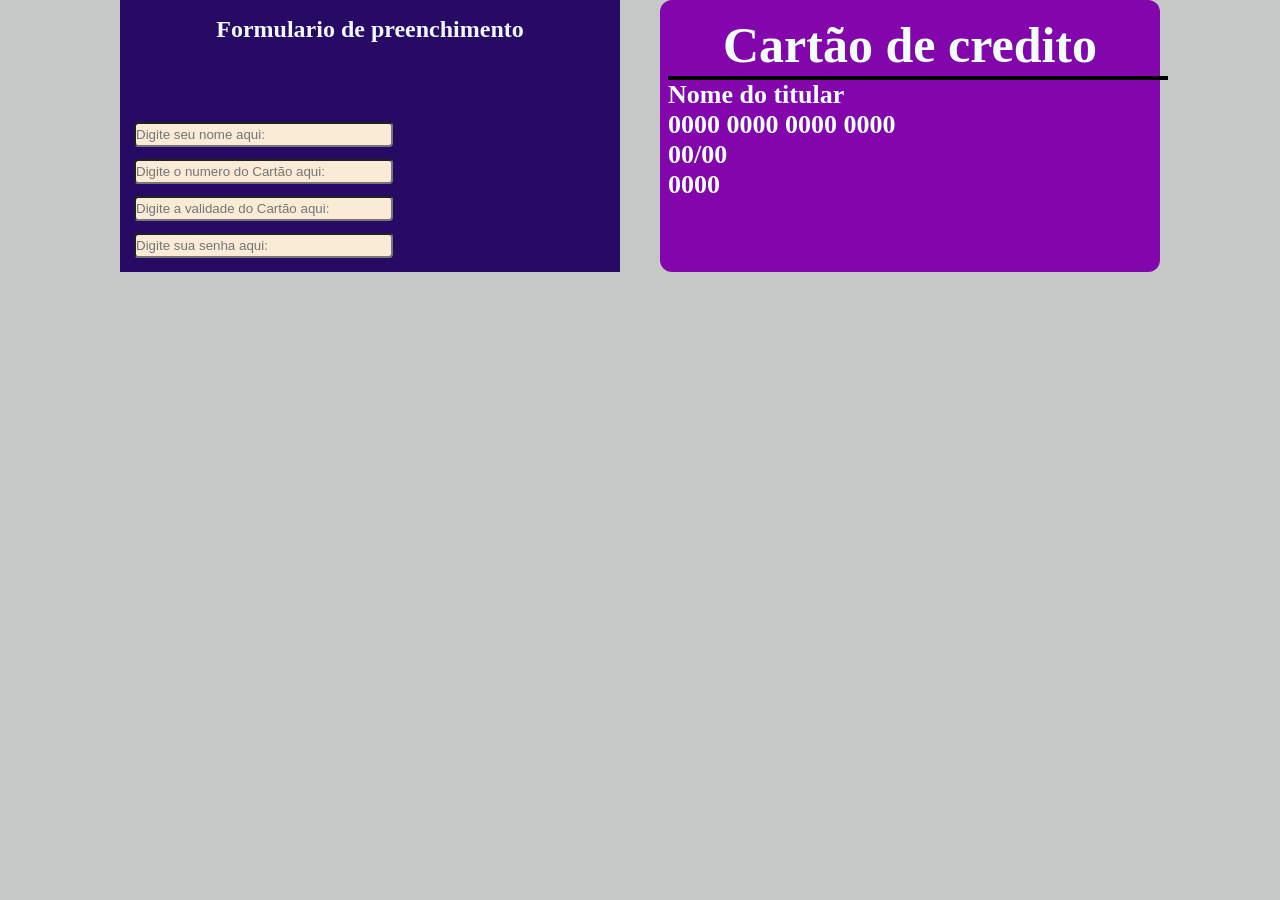
<file: cartao/index.html>
<!DOCTYPE html>
<html lang="en">
<head>
    <meta charset="UTF-8">
    <meta name="viewport" content="width=device-width, initial-scale=1.0">
    <title>Cartao</title>
    <link rel="stylesheet" href="style.css">
</head>
<body>
    <section id="form">
        <h1>Formulario de preenchimento</h1>
        <input type="text" id="nome" placeholder="Digite seu nome aqui: ">
        <input type="text" id="numero" placeholder="Digite o numero do Cartão aqui: ">
        <input type="text" id="validade" placeholder="Digite a validade do Cartão aqui: ">
        <input type="text" id="senha" placeholder="Digite sua senha aqui: ">
    </section>
    <section id="card">
        <h1>Cartão de credito</h1>
        <div id="linha"></div>
        <h3 id="momeCartao"></h3>
        <h3 id="numeroCartao"></h3>
        <h3 id="validadeCartao"></h3>
        <h3 id="senhaCartao"></h3>
    </section>
    <script src="script.js"></script>
</body>
</html>
</file>
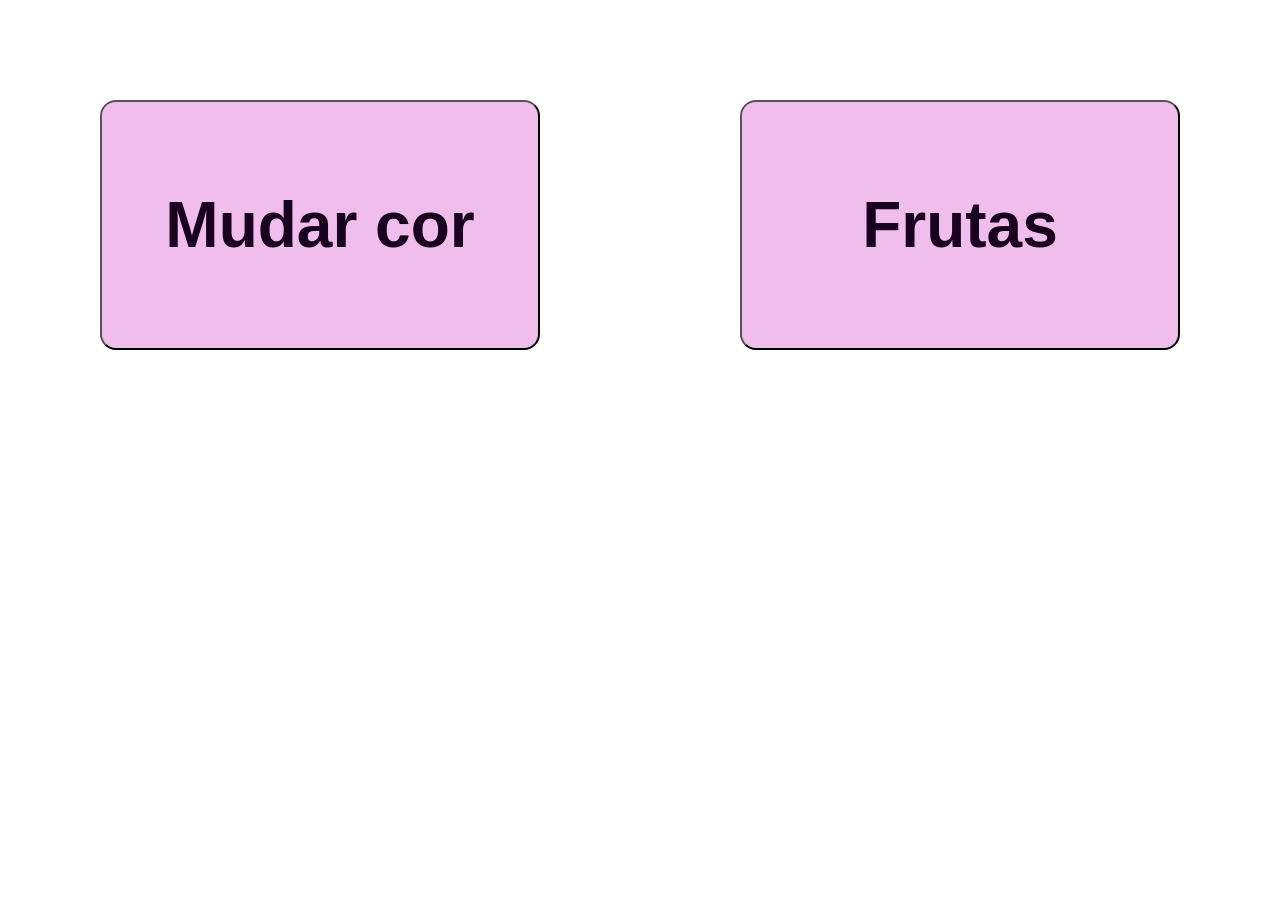
<file: javaScript/index.html>
<!DOCTYPE html>
<html lang="en">
<head>
    <meta charset="UTF-8">
    <meta name="viewport" content="width=device-width, initial-scale=1.0">
    <title>Lanterna</title>
    <link rel="stylesheet" href="style.css">
</head>
<body>
    <body>
        <button onclick="mudarCor()"><h1>Mudar cor</h1></button>
        <button onclick="mostrarFruta(frutas)"><h1>Frutas</h1></button>
        <script>
            function mudarCor() {
                if (document.body.style.backgroundColor!="rgb(255, 255, 255)") {
                    document.body.style.backgroundColor="#FFFFFF"
                }
                else {document.body.style.backgroundColor="rgb(40, 38, 56)"}
            }

            const frutas = ["maçã", "pera", "uva", "banana"]
            function mostrarFruta() {
                var num = Math.floor(Math.random()*10)
                while (num > 3) {num = Math.floor(Math.random()*10)}
                alert("sua fruta foi "+ frutas[num])
            }
        </script>
    </body>
</body>
</html>
</file>
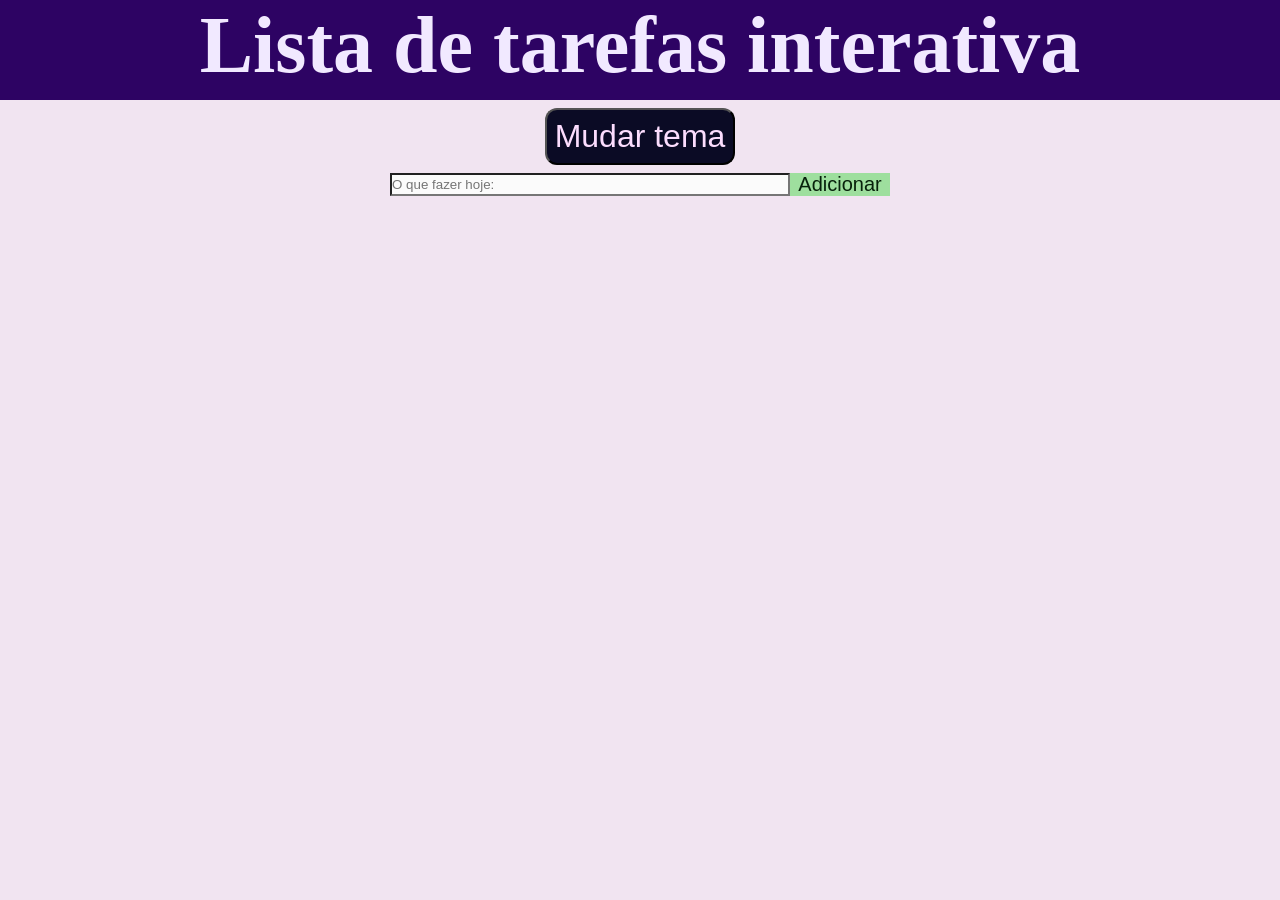
<file: lista de tarefas/index.html>
<!DOCTYPE html>
<html lang="en">
<head>
    <meta charset="UTF-8">
    <meta name="viewport" content="width=device-width, initial-scale=1.0">
    <title>DLista de tarefas</title>
    <link rel="stylesheet" href="style.css">
</head>
<body>
    <header>
        <h1>Lista de tarefas interativa</h1>
    </header>
    <button id="alterTema">Mudar tema</button>
    <section id="lista">
        <form id="topo">
            <input type="text" placeholder="O que fazer hoje: " id="oQueFaz">
            <button type="submit" id="cria">Adicionar</button>
        </form>

        <ol id="lisPreencher">
            
        </ol>
    </section>

    <script src="script.js"></script>
</body>
</html>
</file>
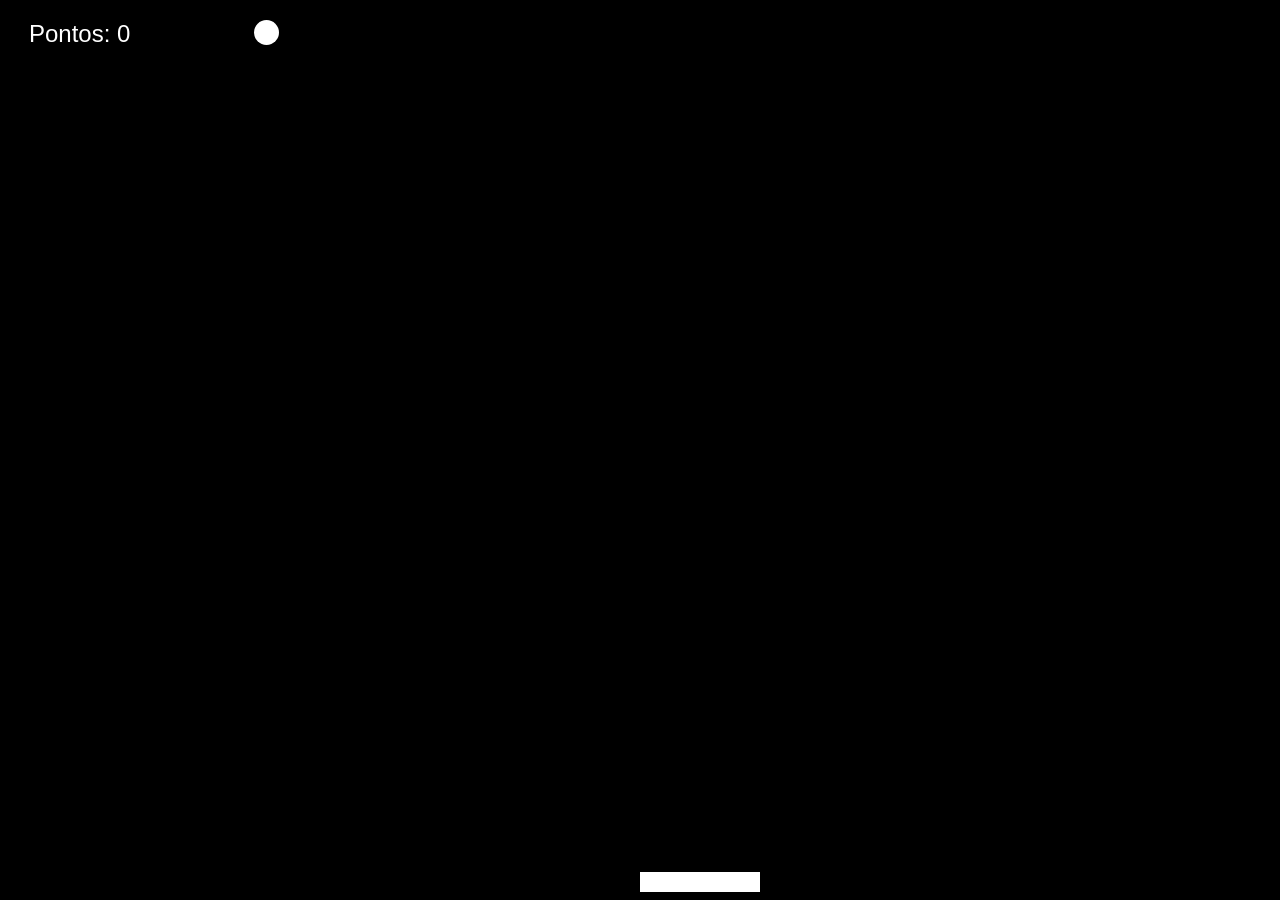
<file: pong/index.html>
<!DOCTYPE html>
<html lang="en">
<head>
    <meta charset="UTF-8">
    <meta name="viewport" content="width=device-width, initial-scale=1.0">
    <title>Pong</title>
    <link rel="stylesheet" href="style.css">
</head>
<body>
    <div id="jogo">
        <div id="pontos">Pontos: 0</div>
        <div id="barra"></div>
    </div>
    <script src="scrpt.js"></script>
</body>
</html>
</file>
<file: cartao/style.css>
* {
    margin: 0%;
    padding: 0%;
    box-sizing: border-box;
}

body {
    background-color: rgb(198, 200, 200);
    display: flex;
    flex-wrap: wrap;
    gap: 40px;
    justify-content: center;
}

#form {
    display: flex;
    flex-direction: column;
    background-color: rgb(39, 10, 99);
    color: aliceblue;
    padding: 8px;
    width: 500px;
}

#card {
    background-color: rgb(131, 6, 172);
    color: azure;
    padding: 8px;
    width: 500px;
    border-radius: 12px;
}

#form > h1 {
    height: 100px;
    padding: 4px;
    margin: 4px;
    text-align: center;
}

#form > input {
    background-color: antiquewhite;
    margin-left: 8px;
    height: 25px;
    width: 259px;
    border-radius: 4px;
    margin: 6px;
}

#card > h1 {
    height: 60px;
    padding: 4px;
    margin: 4px;
    font-size: 50px;
    text-align: center;
}

#card > h3 {
    font-size: 26px;
}

#linha {
    height: 4px;
    width: 500px;
    background-color: black;
}
</file>
<file: javaScript/style.css>
* {
    margin: 0%;
    padding: 0%;
    box-sizing: border-box;
}

body {
    display: flex;
    align-items: center;
    justify-content: center;
}

button {
    background-color: rgb(239, 190, 237);
    height: 250px;
    width: 500px;
    color: rgb(25, 0, 30);
    border-radius: 16px;
    margin: 100px;
    
}

button:hover {
    transition: all 0.5s;
    background-color: rgb(78, 7, 86);
    color: aliceblue;
}

h1 {
    font-size: 64px;
}
</file>
<file: lista de tarefas/style.css>
* {
    margin: 0%;
    padding: 0%;
    box-sizing: border-box;
}

body {
    background-color: rgb(241, 228, 241);
    display: flex;
    flex-direction: column;
    align-items: center;
    gap: 8px;
}

header {
    background-color: rgb(45, 3, 99);
    color: rgb(241, 233, 255);
    height: 100px;
    width: 100vw;

    text-align: center;
    font-size: 40px;
}

#lista {
    background-color: rgb(248, 246, 246);
    height: auto;
    width: 500px;
}

#topo {
    display: flex;

    text-align: center;
    color: rgb(73, 2, 76);
    background-color: rgb(198, 150, 218);
}

#oQueFaz {
    width: 400px;
    color: rgb(69, 6, 75);
    background-color: rgb(251, 251, 251);
}

#cria {
    width: 100px;
    font-size: 20px;
    background-color: rgb(158, 223, 158);
    border: 0px;
    color: rgb(7, 33, 11);
}

.item {
    color: black;
    font-size: 24px;
    padding: 4px;
}

.marcado {
    text-decoration: line-through;
    color: green;
}

#alterTema {
    background-color: rgb(11, 11, 37);
    color: rgb(252, 221, 254);
    font-size: 32px;
    padding: 8px;
    border-radius: 12px;
}

.temaDark {
    background-color: rgb(49, 41, 57);
    color: rgb(237, 215, 244);
}
</file>
<file: pong/style.css>
* {
    margin: 0%;
    padding: 0%;
    box-sizing: border-box;
}

body {
    background-color: black;
    overflow: hidden;
}

#jogo {
    position: relative;
    height: 100vh;
    width: 100vw;
}

#pontos {
    position: absolute;
    color: white;
    left: 29px;
    top: 20px;
    font-family: 'Franklin Gothic Medium', 'Arial Narrow', Arial, sans-serif;
    font-size: 24px;
}

#barra {
    background-color: white;
    height: 20px;
    width: 120px;
    position: absolute;
    bottom: 8px;
    left: 50vw;

    transform: translate(-50%);
}

.bolinha {
    position: absolute;
    border-radius: 50%;
    width: 25px;
    height: 25px;
    background-color: white;
}
</file>
